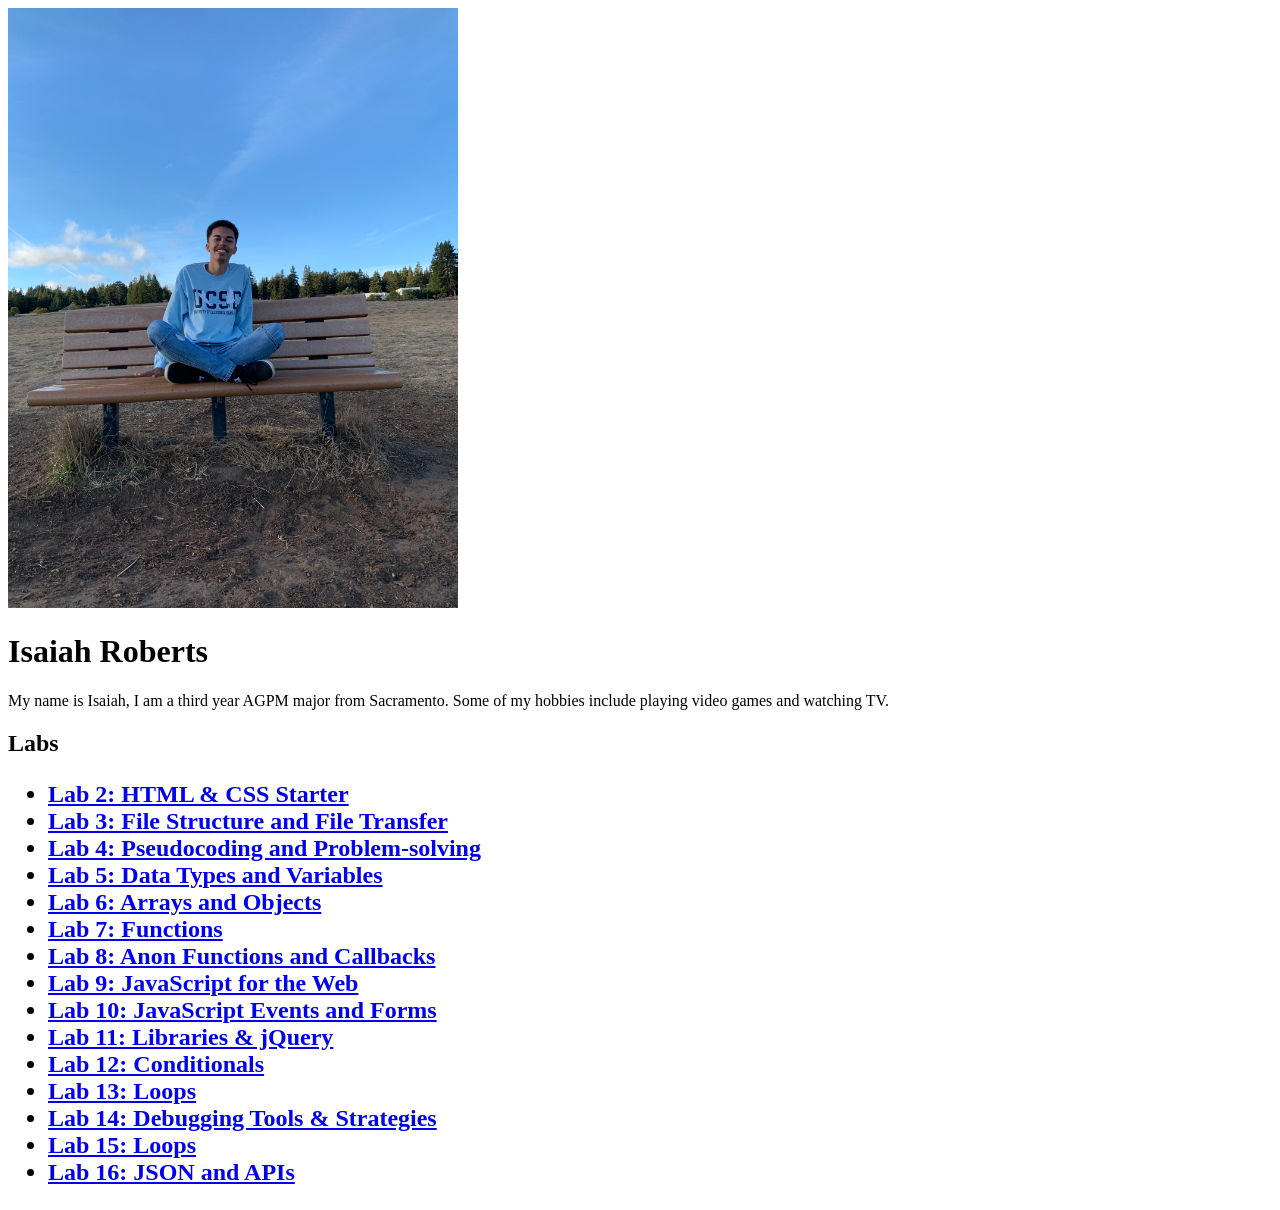
<file: index.html>
<!DOCTYPE html>
<html>
<head>
	<title>Isaiah Roberts Homepage</title>
	<link rel="stylesheet" type="text/css" href="css/site.css">
</head>
	<img id="my-portrait" src="img/selfie.jpg" />

<body>
	<div>
		<h1>Isaiah Roberts</h1>
		<p>My name is Isaiah, I am a third year AGPM major from Sacramento. Some of my hobbies include playing video games and watching TV.</p>
	</div>

	<div class="assignments-major-section">
		<h2>Labs<h2>
		<ul>
			<li><a href="lab2/index.html">Lab 2: HTML & CSS Starter</a>
			<li><a href="lab3/index.html">Lab 3: File Structure and File Transfer</a>
			<li><a href="lab4/index.html">Lab 4: Pseudocoding and Problem-solving</a>
			<li><a href="lab5/index.html">Lab 5: Data Types and Variables</a>
			<li><a href="lab6/index.html">Lab 6: Arrays and Objects</a>
			<li><a href="lab7/index.html">Lab 7: Functions</a>
			<li><a href="lab8/index.html">Lab 8: Anon Functions and Callbacks</a>
			<li><a href="lab9/index.html">Lab 9: JavaScript for the Web</a>
			<li><a href="lab10/index.html">Lab 10: JavaScript Events and Forms</a>
			<li><a href="lab11/index.html">Lab 11: Libraries & jQuery</a>
			<li><a href="lab12/index.html">Lab 12: Conditionals</a>
			<li><a href="lab13/index.html">Lab 13: Loops</a>
			<li><a href="lab14/index.html">Lab 14: Debugging Tools & Strategies</a>
			<li><a href="lab15/index.html">Lab 15: Loops</a>
			<li><a href="lab16/index.html">Lab 16: JSON and APIs</a>
		</ul>
	</div>
</body>
</html>
</file>
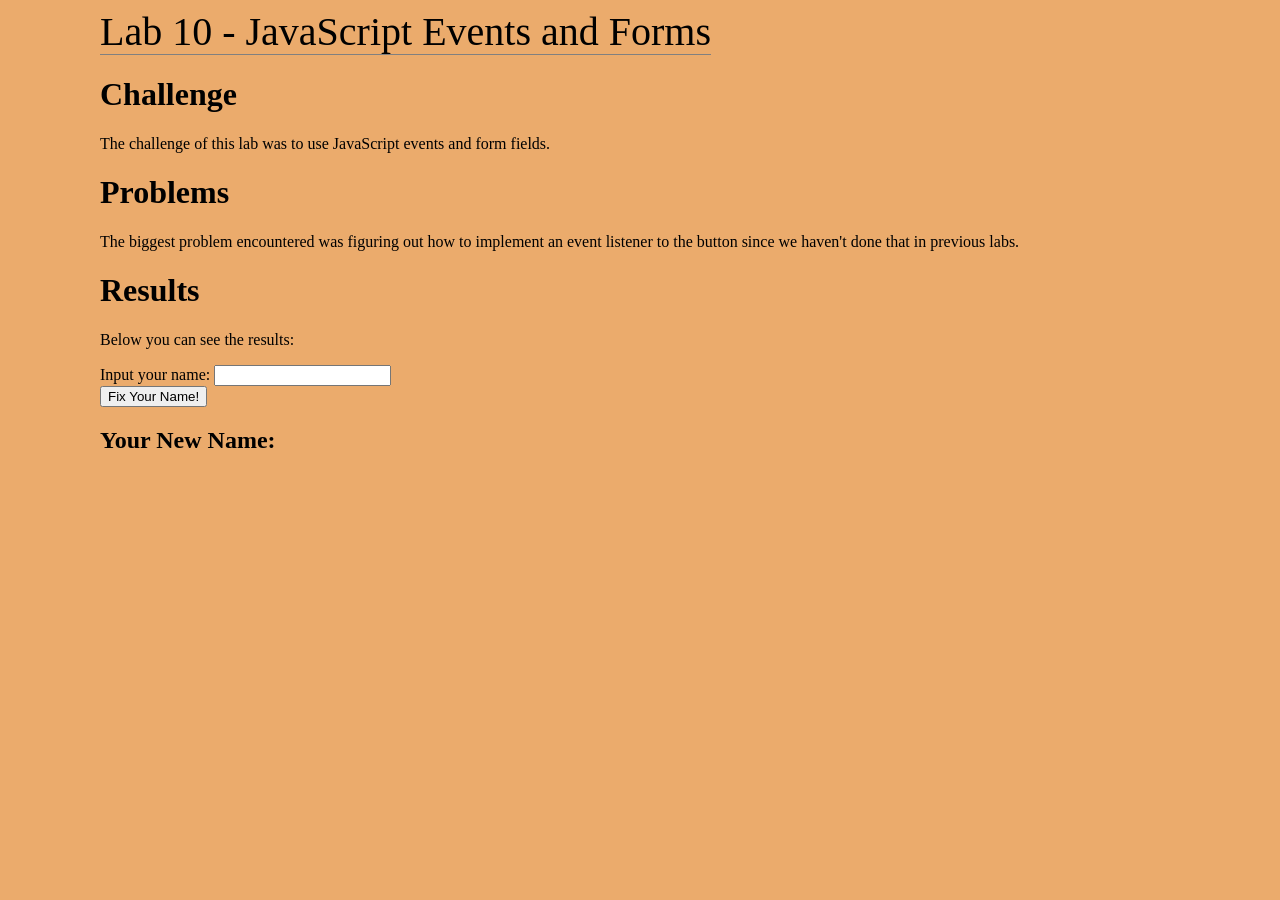
<file: lab10/index.html>
<!DOCTYPE html>
<html lang="en" dir="ltr">
  <head>
    <meta charset="utf-8">
    <title>Lab 10 - JavaScript Events and Forms</title>
    <link rel="stylesheet" type="text/css" href="css/lab.css">
    <script src="js/lab.js" defer></script>
  </head>
  <body>
    <h>Lab 10 - JavaScript Events and Forms</h>
      <h1>Challenge</h1>
        <p>The challenge of this lab was to use JavaScript events and form fields.</p>
      <h1>Problems</h1>
        <p>The biggest problem encountered was figuring out how to implement an event listener to the button since we haven't done that in previous labs.</p>
      <h1>Results</h1>
        <p>Below you can see the results:</p>
      <form id="user-name">
        <label for="label">Input your name: </label>
        <input type="text" id="my-input">
      </form>
      <button type="button" id="my-button">Fix Your Name!</button>

      <h2>Your New Name:</h2>
        <div id="output">
        <div>


  </body>
</html>
</file>
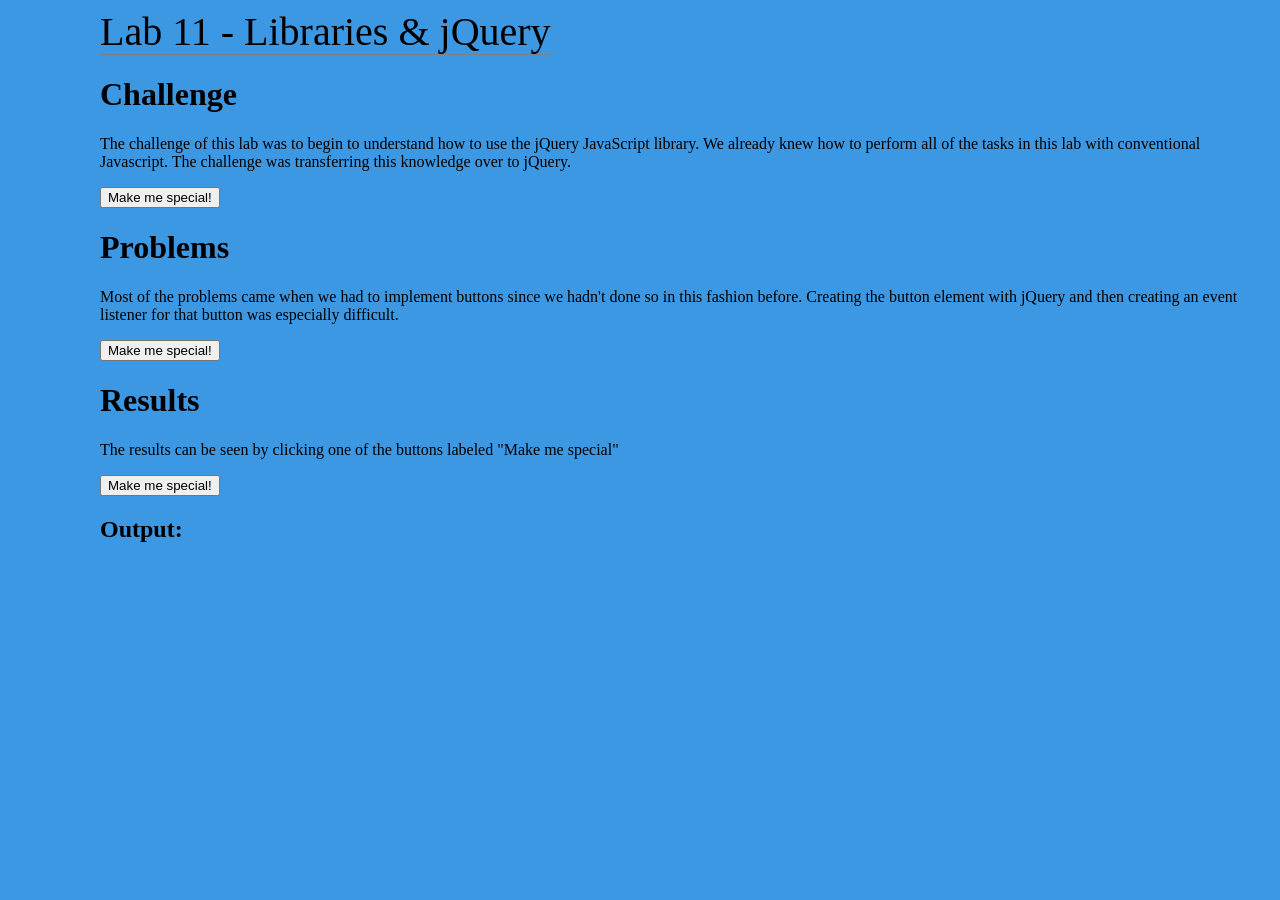
<file: lab11/index.html>
<!DOCTYPE html>
<html lang="en" dir="ltr">
  <head>
    <meta charset="utf-8">
    <title>Lab 11 - Libraries & jQuery</title>
    <link rel="stylesheet" type="text/css" href="css/lab.css">
    <script src="js/lab.js" defer></script>
    <script src="https://code.jquery.com/jquery-3.4.1.min.js"></script>
  </head>
  <body>
    <h>Lab 11 - Libraries & jQuery</h>
      <div id="challenge">
        <h1>Challenge</h1>
          <p>The challenge of this lab was to begin to understand how to use the jQuery JavaScript library. We already knew how to perform all of the tasks in this lab with conventional Javascript. The challenge was transferring this knowledge over to jQuery.</p>
      </div>
      <div id="problems">
        <h1>Problems</h1>
          <p>Most of the problems came when we had to implement buttons since we hadn't done so in this fashion before. Creating the button element with jQuery and then creating an event listener for that button was especially difficult.</p>
      </div>
      <div id="results">
        <h1>Results</h1>
          <p>The results can be seen by clicking one of the buttons labeled "Make me special"</p>
      </div>
      <h2>Output:</h2>
        <div id="output">
        <div>
  </body>
</html>
</file>
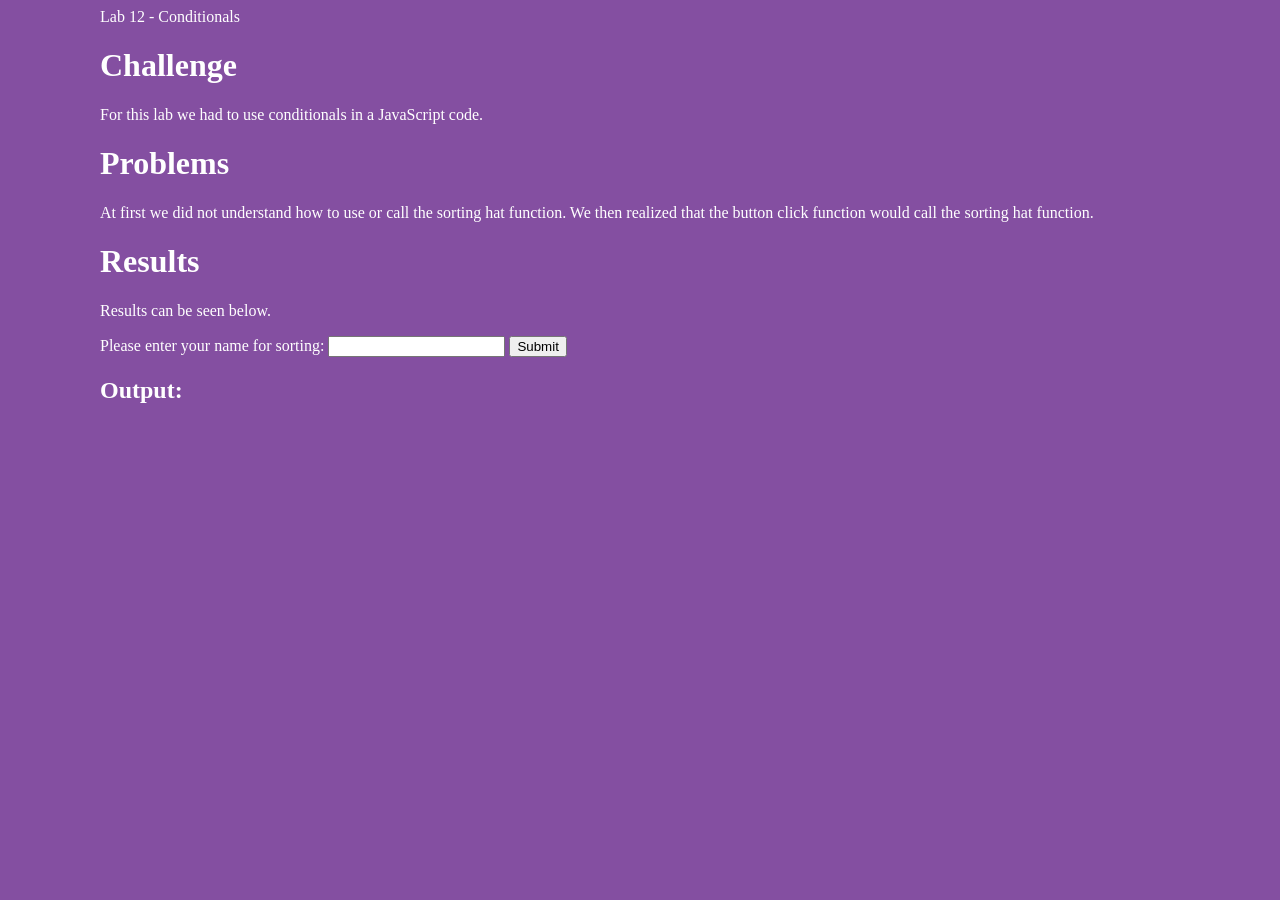
<file: lab12/index.html>
<!DOCTYPE html>
<html lang="en" dir="ltr">
  <head>
    <meta charset="utf-8">
    <title>Lab 12 - Conditionals</title>
    <link rel="stylesheet" type="text/css" href="css/lab.css">
    <script src="js/lab.js" defer></script>
  </head>
  <body>
    <h>Lab 12 - Conditionals</h>
      <div id="challenge">
        <h1>Challenge</h1>
          <p>For this lab we had to use conditionals in a JavaScript code.</p>
      </div>

      <div id="problems">
        <h1>Problems</h1>
          <p>At first we did not understand how to use or call the sorting hat function. We then realized that the button click function would call the sorting hat function. </p>
      </div>

      <div id="results">
        <h1>Results</h1>
          <p>Results can be seen below.</p>
      </div>

      <div>
        <label id="label" for="input">Please enter your name for sorting: </label>
        <input type="text"  id="input">
        <button type="button" id="my-button">Submit</button>
      </div>

      <h2>Output:</h2>
        <div id="output">
        <div>
  </body>
</html>
</file>
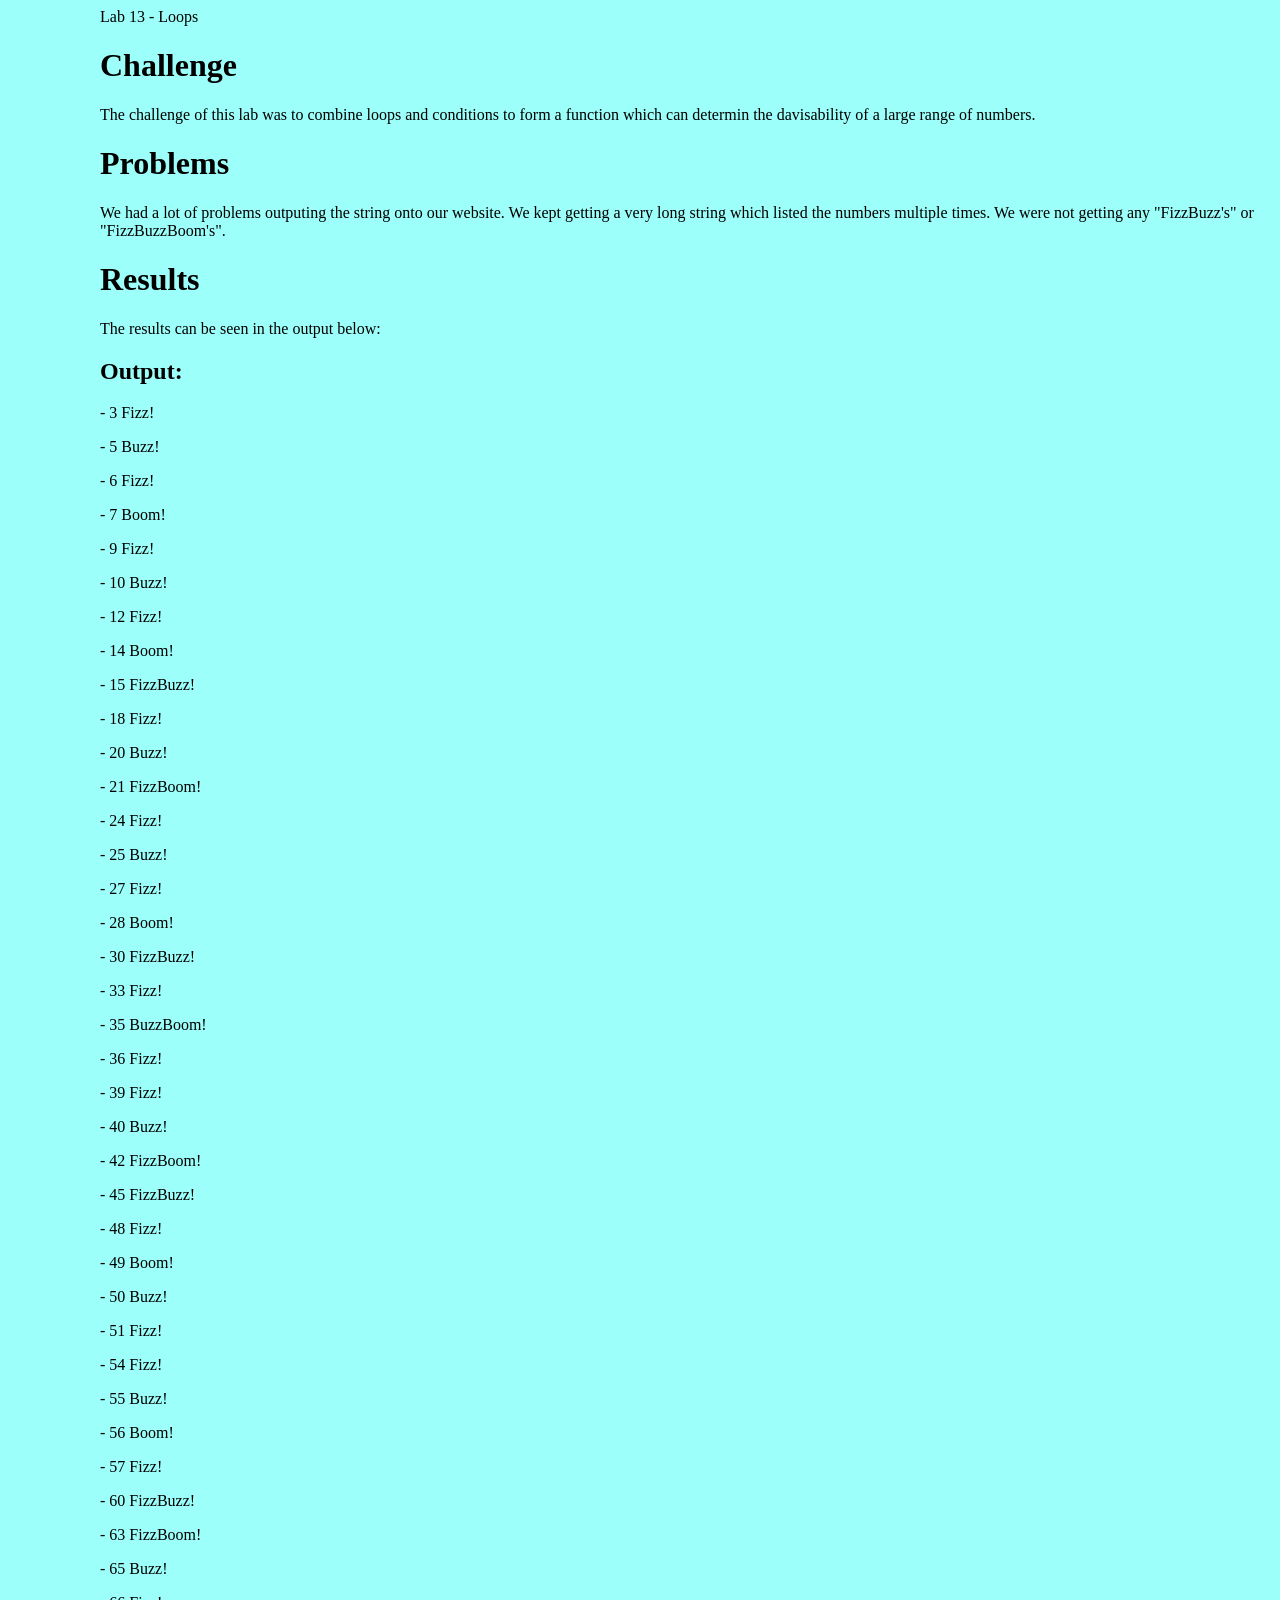
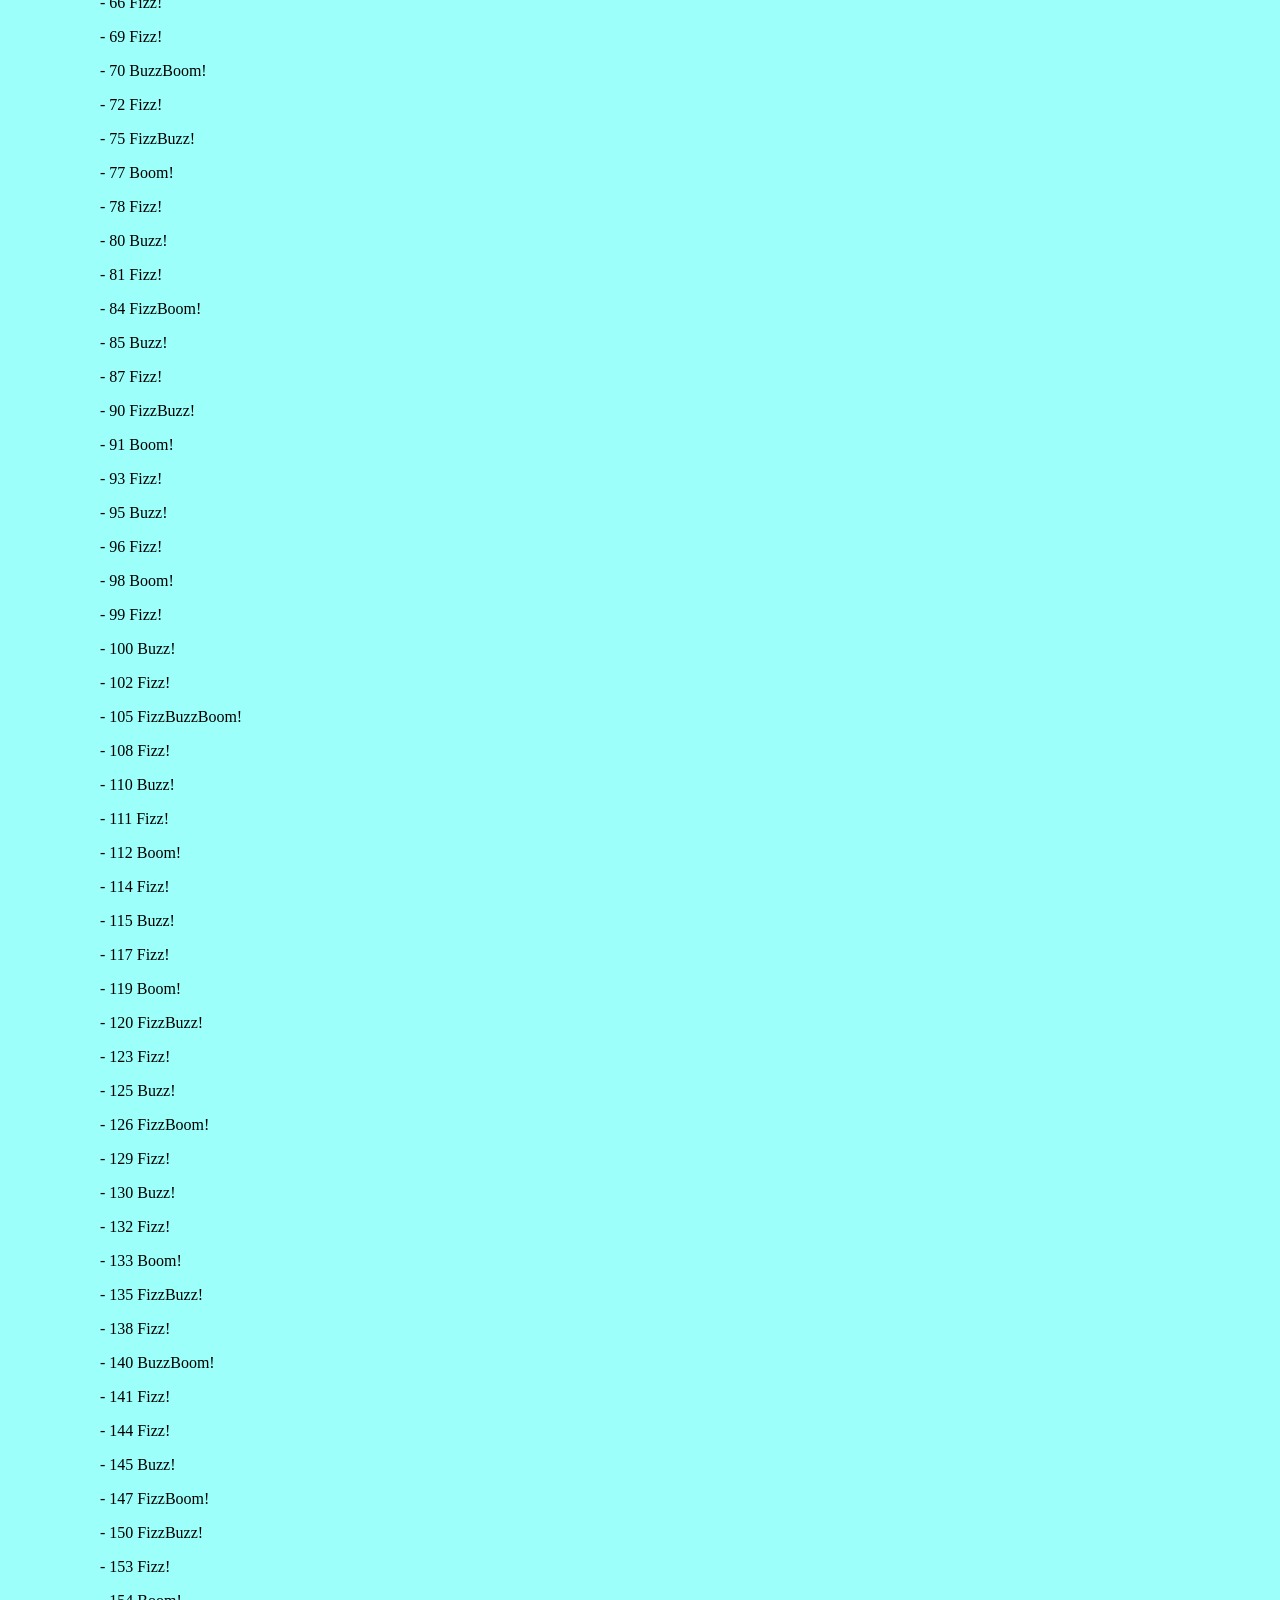
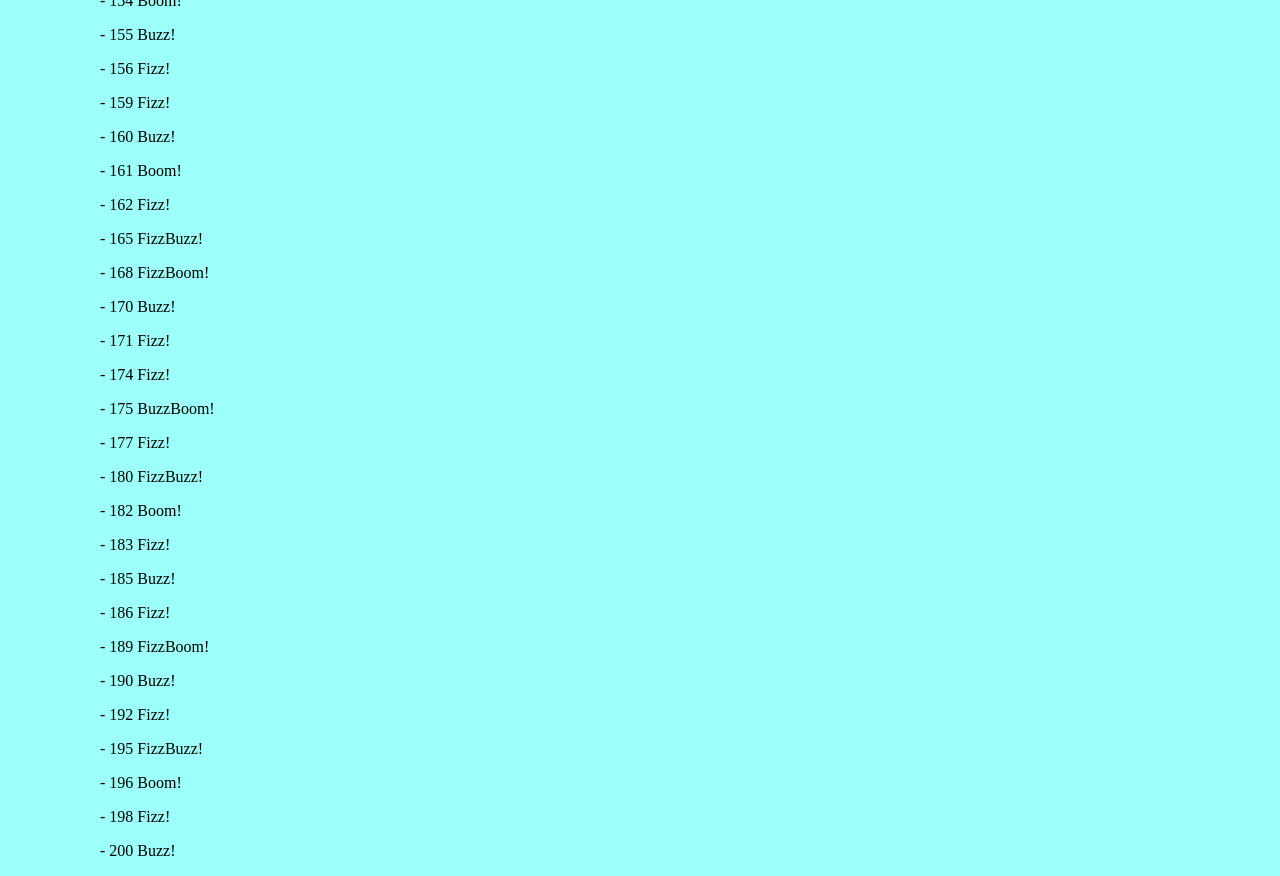
<file: lab13/index.html>
<!DOCTYPE html>
<html lang="en" dir="ltr">
  <head>
    <meta charset="utf-8">
    <title>Lab 13 - Loops</title>
    <link rel="stylesheet" type="text/css" href="css/lab.css">
    <script src="https://code.jquery.com/jquery-3.5.1.min.js"></script>
    <script src="js/lab.js" defer></script>
  </head>
  <body>
    <h>Lab 13 - Loops</h>
      <div id="challenge">
        <h1>Challenge</h1>
          <p>The challenge of this lab was to combine loops and conditions to form a function which can determin the davisability of a large range of numbers.</p>
      </div>

      <div id="problems">
        <h1>Problems</h1>
          <p>We had a lot of problems outputing the string onto our website. We kept getting a very long string which listed the numbers multiple times. We were not getting any "FizzBuzz's" or "FizzBuzzBoom's".</p>
      </div>

      <div id="results">
        <h1>Results</h1>
          <p>The results can be seen in the output below:</p>
      </div>

      <h2>Output:</h2>
        <div id="output">
        <div>
  </body>
</html>
</file>
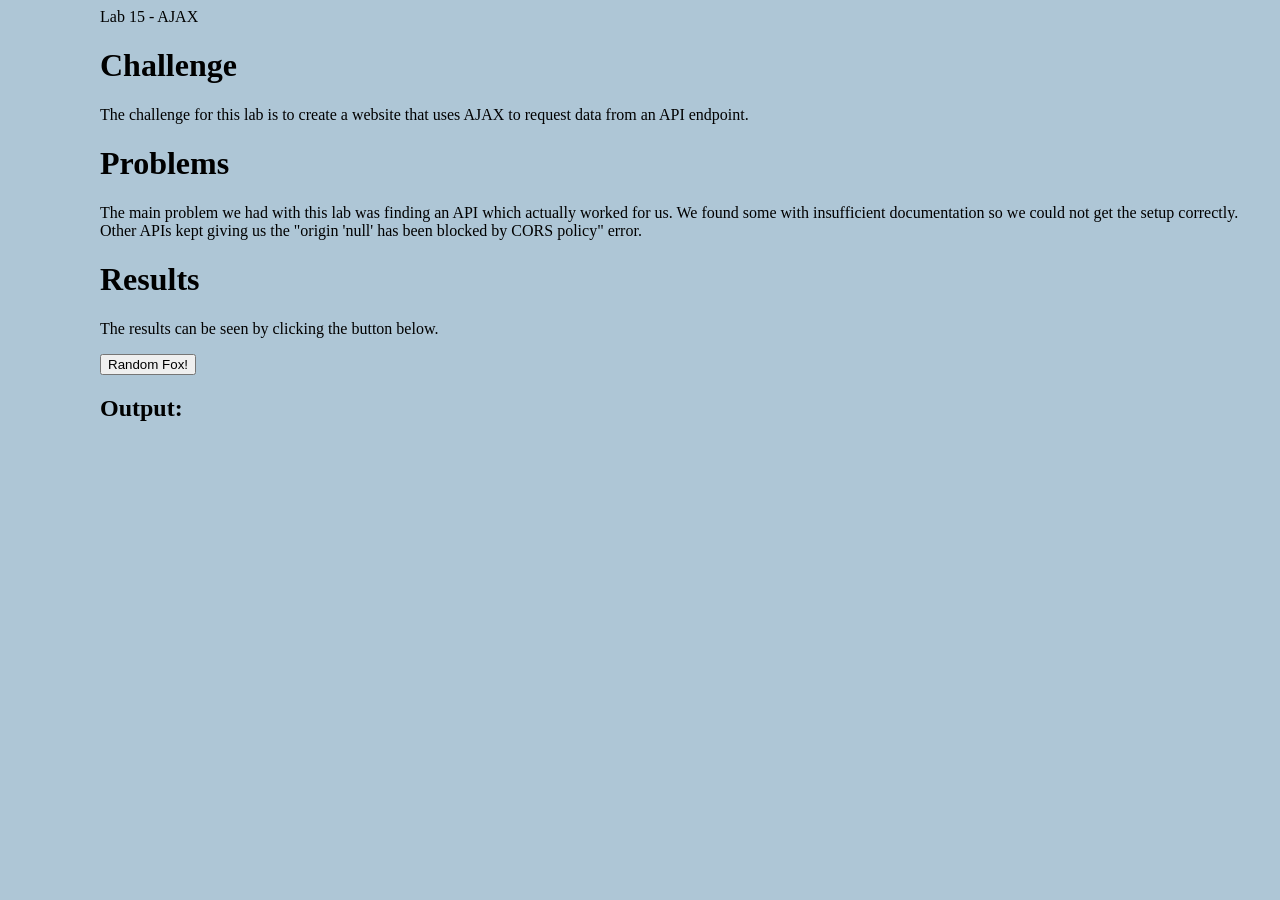
<file: lab15/index.html>
<!DOCTYPE html>
<html lang="en" dir="ltr">
  <head>
    <meta charset="utf-8">
    <title>Lab 15 - AJAX</title>
    <link rel="stylesheet" type="text/css" href="css/lab.css">
    <script src="https://code.jquery.com/jquery-3.5.1.min.js"></script>
    <script src="js/lab.js" defer></script>

  </head>
  <body>
    <h>Lab 15 - AJAX</h>
      <div id="challenge">
        <h1>Challenge</h1>
          <p>The challenge for this lab is to create a website that uses AJAX to request data from an API endpoint.</p>
      </div>

      <div id="problems">
        <h1>Problems</h1>
          <p>The main problem we had with this lab was finding an API which actually worked for us. We found some with insufficient documentation so we could not get the setup correctly. Other APIs kept giving us the "origin 'null' has been blocked by CORS policy" error.</p>
      </div>

      <div id="results">
        <h1>Results</h1>
          <p>The results can be seen by clicking the button below.</p>
      </div>
      <button id="activate">
        Random Fox!
      </button>
      <h2>Output:</h2>
        <div id="output">
          <p></p>
        <div>
  </body>
</html>
</file>
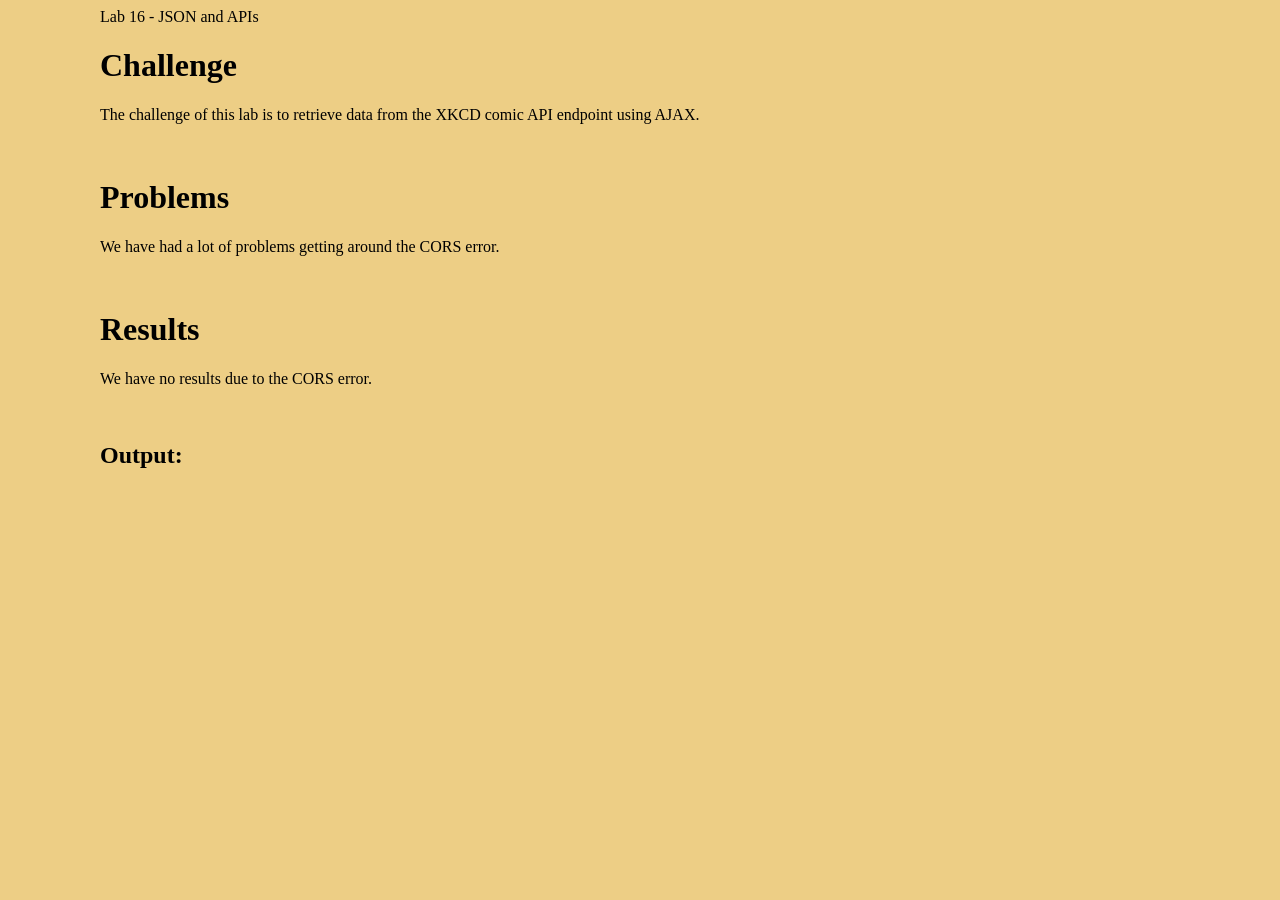
<file: lab16/index.html>
<!DOCTYPE html>
<html lang="en" dir="ltr">
  <head>
    <meta charset="utf-8">
    <title>Lab 16 - JSON and APIs</title>
    <link rel="stylesheet" type="text/css" href="css/lab.css">
    <script src="https://code.jquery.com/jquery-3.5.1.min.js"></script>
    <script src="js/lab.js" defer></script>
​
  </head>
  <body>
    <h>Lab 16 - JSON and APIs</h>
​
      <div id="challenge">
        <h1>Challenge</h1>
          <p>The challenge of this lab is to retrieve data from the XKCD comic API endpoint using AJAX.</p>
      </div>
​
      <div id="problems">
        <h1>Problems</h1>
          <p>We have had a lot of problems getting around the CORS error.</p>
      </div>
​
      <div id="results">
        <h1>Results</h1>
          <p>We have no results due to the CORS error.</p>
      </div>
​
      <h2>Output:</h2>
        <div id="output">
          <p></p>
​
        <div>
  </body>
</html>
</file>
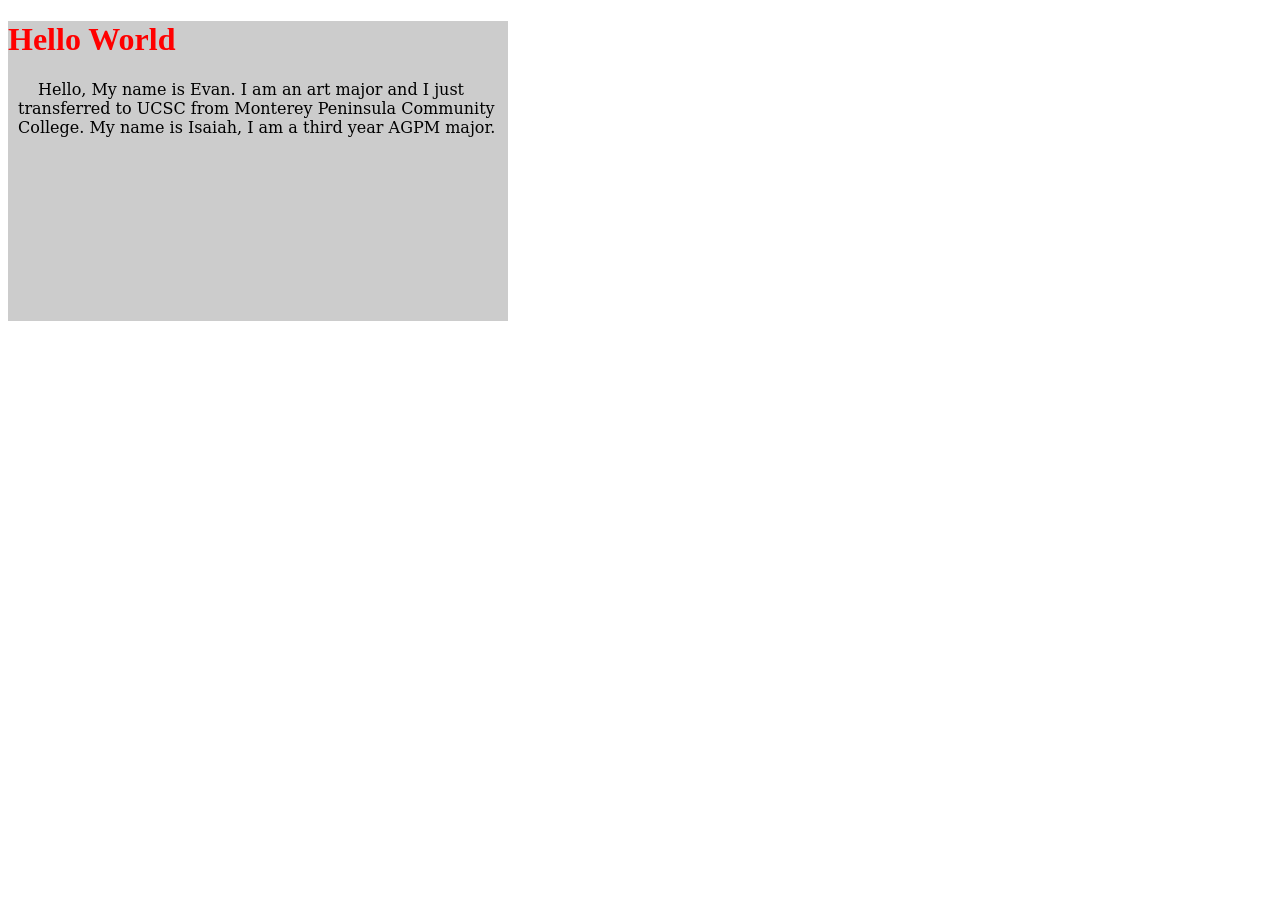
<file: lab2/index.html>
<!DOCTYPE html>
<html lang="en" dir="ltr">
	<head>
		<meta charset="utf-8">
		<title></title>
		<link rel="stylesheet" type="text/css" href="css/lab.css">
	</head>
	<body>
	  <div id="content">
			<h1> Hello World </h1>
			<p> Hello, My name is Evan. I am an art major and I just transferred to UCSC from Monterey Peninsula Community College. My name is Isaiah, I am a third year AGPM major. </p>
	</div>
	</body>
</html>
</file>
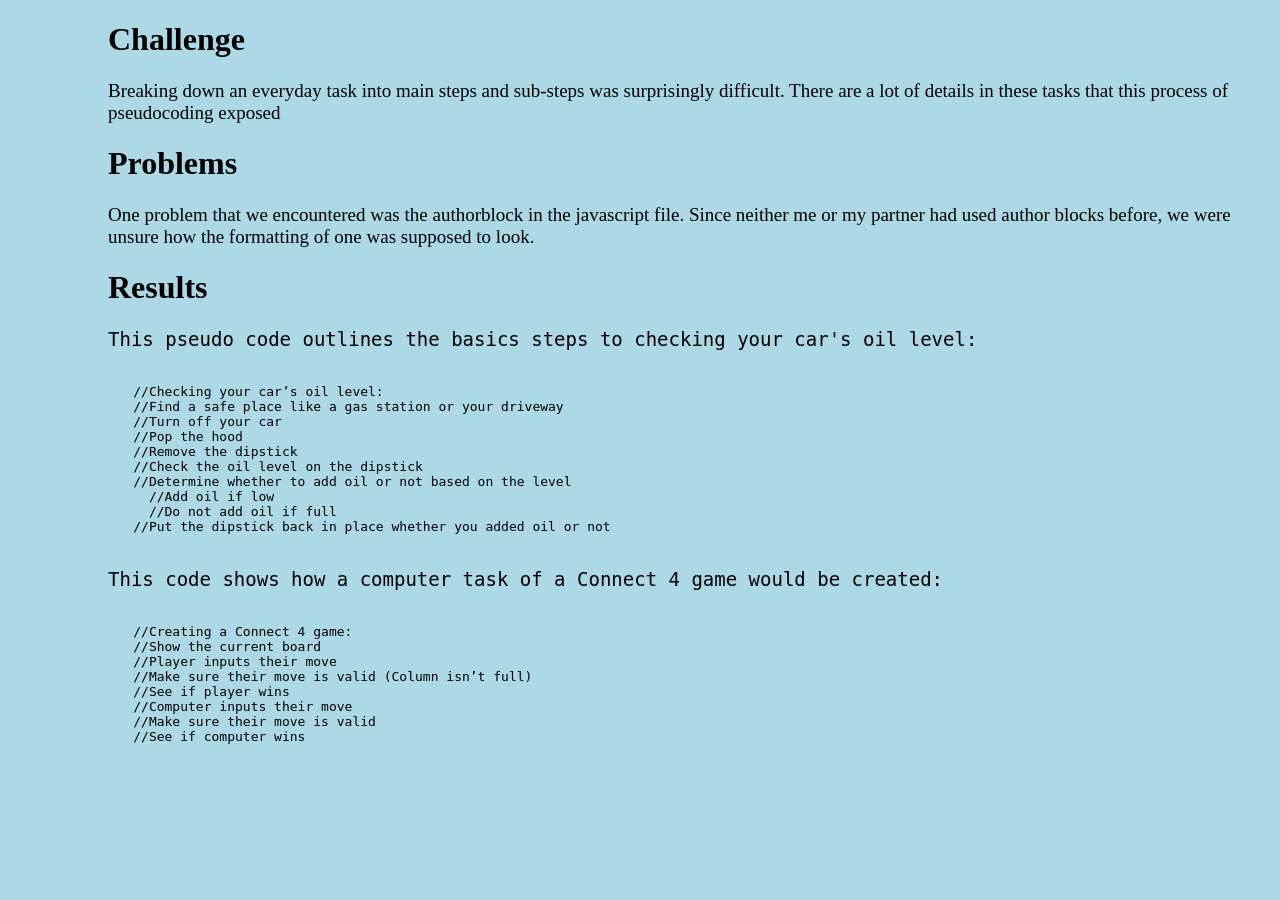
<file: lab4/index.html>
<!DOCTYPE html>
<html>
<head>
	<title>Lab 4 - Pseudocoding and Problem-solving</title>
	<link rel="stylesheet" type="text/css" href="css/lab.css">
</head>
<body>
	<h1>Challenge</h1>
		<p>Breaking down an everyday task into main steps and sub-steps was surprisingly difficult. There are a lot of details in these tasks that this process of pseudocoding exposed</p>
	<h1>Problems</h1>
		<p>One problem that we encountered was the authorblock in the javascript file. Since neither me or my partner had used author blocks before, we were unsure how the formatting of one was supposed to look.</p>
	<h1>Results</h1>
		<div id="code">
		<p>This pseudo code outlines the basics steps to checking your car's oil level:</p>
		<pre><code>
		//Checking your car’s oil level:
		//Find a safe place like a gas station or your driveway
		//Turn off your car
		//Pop the hood
		//Remove the dipstick
		//Check the oil level on the dipstick
		//Determine whether to add oil or not based on the level
		  //Add oil if low
		  //Do not add oil if full
		//Put the dipstick back in place whether you added oil or not
		</pre></code>

		<p>This code shows how a computer task of a Connect 4 game would be created:</p>
		<pre><code>
		//Creating a Connect 4 game:
		//Show the current board
		//Player inputs their move
		//Make sure their move is valid (Column isn’t full)
		//See if player wins
		//Computer inputs their move
		//Make sure their move is valid
		//See if computer wins
		</pre></code>
		</div>
</body>
</html>
</file>
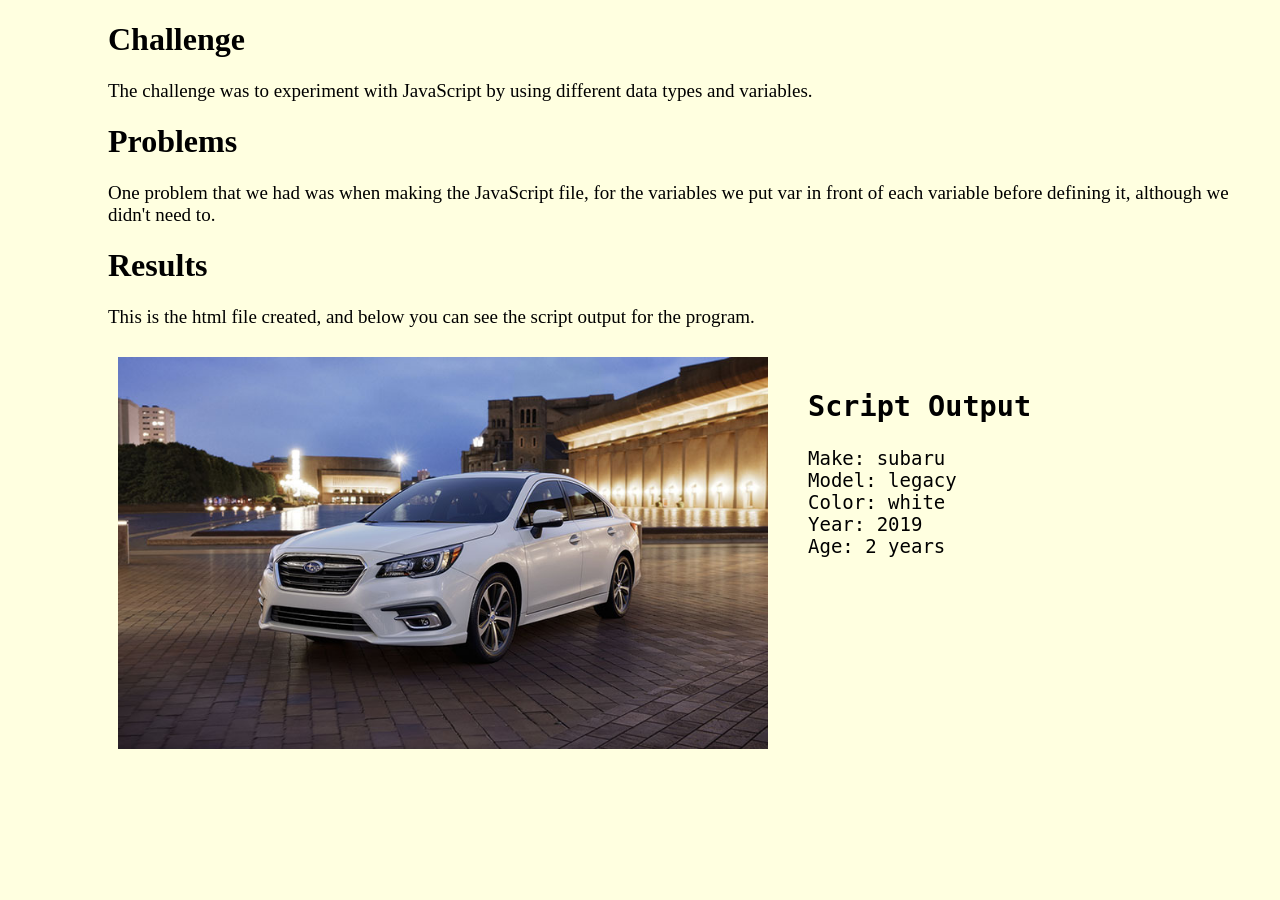
<file: lab5/index.html>
<!DOCTYPE html>
<html>
<head>
    <title>Lab 5 - Data Types and Variables</title>
    <link rel="stylesheet" type="text/css" href="css/lab.css">
</head>
<body>
    <h1>Challenge</h1>
        <p>The challenge was to experiment with JavaScript by using different data types and variables.</p>
    <h1>Problems</h1>
        <p>One problem that we had was when making the JavaScript file, for the variables we put var in front of each variable before defining it, although we didn't need to.</p>
    <h1>Results</h1>
        <p>This is the html file created, and below you can see the script output for the program.</p>
        <div id= "image">
            <img src="img/image.png"width=650 align="left">
        </div>
        <div id="output">
                    <h2>Script Output</h2>
                <div class=output>
             <script type="text/javascript" src="js/lab.js"></script>
                </div>
        </div>
</body>
</html>
</file>
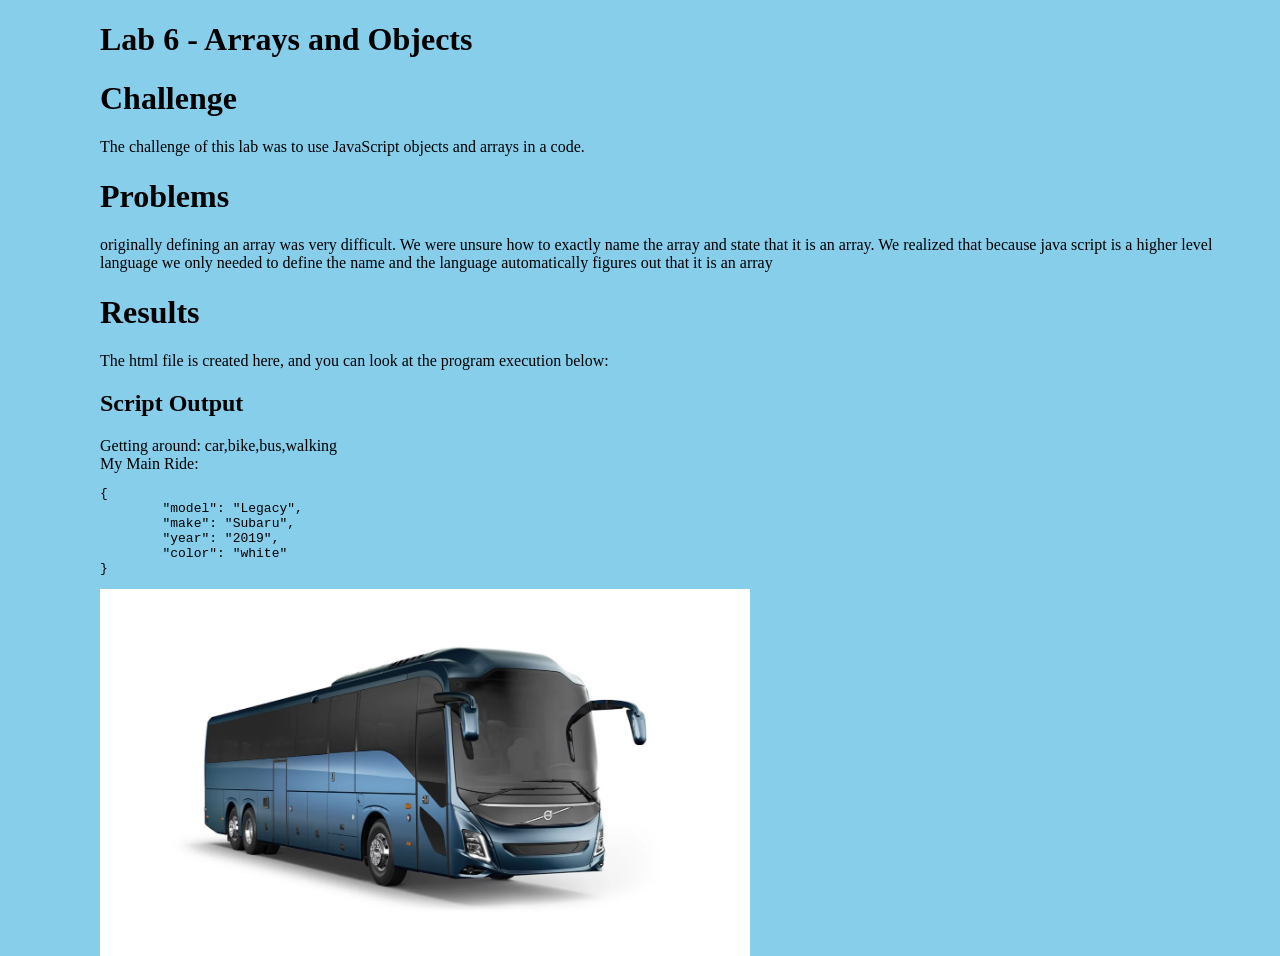
<file: lab6/index.html>
<!DOCTYPE html>
<html>
<head>
	<title>Lab 6 - Arrays and Objects</title>
	<link rel="stylesheet" type="text/css" href="../css/site.css">
	<link rel="stylesheet" type="text/css" href="css/lab.css">
</head>
<body>
	<div>
		<h1>Lab 6 - Arrays and Objects</h1>
		<h1>Challenge</h1>
			<p>The challenge of this lab was to use JavaScript objects and arrays in a code.</p>
		<h1>Problems</h1>
			<p>originally defining an array was very difficult. We were unsure how to exactly name the array and state that it is an array. We realized that because java script is a higher level language we only needed to define the name and the language automatically figures out that it is an array </p>
		<h1>Results</h1>
			<p>The html file is created here, and you can look at the program execution below:</p>
	</div>
	<div id = "script">
		<h2>Script Output</h2>
		<script src="js/lab.js"></script>
	</div>
		<div id= "image">
			<img src="img/image.png"width=650 align="left">
	</div>
</body>
</html>
</file>
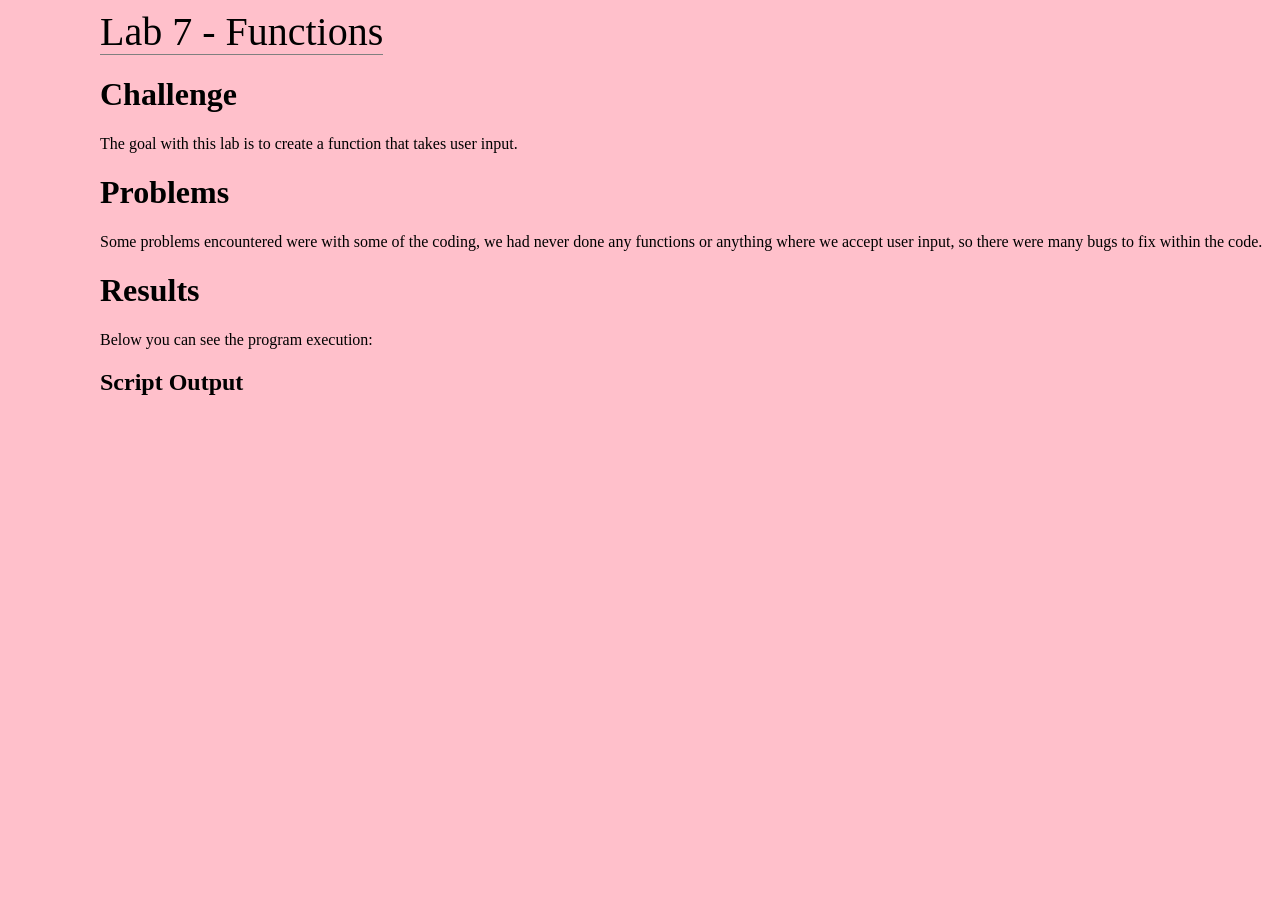
<file: lab7/index.html>
<!DOCTYPE html>
<html lang="en" dir="ltr">
  <head>
    <meta charset="utf-8">
    <title>Lab 7 - Functions</title>
    <link rel="stylesheet" type="text/css" href="css/lab.css">
  </head>
  <body>
    <div id="content">
  		<h>Lab 7 - Functions</h>
  		<h1>Challenge</h1>
  			<p>The goal with this lab is to create a function that takes user input.</p>
  		<h1>Problems</h1>
  			<p>Some problems encountered were with some of the coding, we had never done any functions or anything where we accept user input, so there were many bugs to fix within the code.</p>
  		<h1>Results</h1>
  			<p>Below you can see the program execution:</p>
  	</div>
    <div>
      <h2>Script Output</h2>
      <script src="js/lab.js"></script>
  </div>
  </body>
</html>
</file>
<file: css/site.css>
#my-portrait {
    width: 450px;
}
</file>
<file: lab10/css/lab.css>
body{
  margin-left: 100px;
  background-color: #ebab6c;
}
p{
    text-align: left;
    margin-left: 0px;
}
h{
    font-size: 40px;
    border-bottom: 1px solid gray;
}
#script{
  font-size: 20px;
}
#output{
  font-family: monospace;
  font-size: 40px;
  color: green;
}
</file>
<file: lab11/css/lab.css>
.special{
  color: #f06eb5;
  text-shadow: 1px 1px #ff0000;
  text-decoration: underline;
  font-family: monospace;
  font-size: 20px;
}
body{
  margin-left: 100px;
  background-color: #3d98e3;
}

p{
    text-align: left;
    margin-left: 0px;
}

h{
    font-size: 40px;
    border-bottom: 1px solid gray;
}

#script{
  font-size: 20px;
}

#output{
  font-family: monospace;
  font-size: 40px;
  color: green;
}
</file>
<file: lab12/css/lab.css>
body{
  margin-left: 100px;
  background-color: #844fa1;
  color: white;
}
​
p{
    text-align: left;
    margin-left: 20px;
    margin-right: 500px;
    font-size: 19px;
}
​
h{
    font-size: 40px;
    border-bottom: 1px solid white;
}
​
#script{
  font-size: 20px;
}
​
#output{
  font-family: monospace;
  font-size: 50px;
  color: orange;
  font-weight: bold;
}
​
#label{
  font-size: 19px;
  margin-left: 20px;
}
</file>
<file: lab13/css/lab.css>
body{
  margin-left: 100px;
  background-color: #9cfffa;
}
​
p{
    text-align: left;
    margin-left: 0px;
    margin-right: 500px;
    font-size: 19px;
}
​
h{
    font-size: 40px;
    border-bottom: 1px solid gray;
}
​
#script{
  font-size: 20px;
}
​
#output{
  font-family: monospace;
  font-size: 40px;
  color: green;
  margin-left: 10px;
}
</file>
<file: lab15/css/lab.css>
body{
  margin-left: 100px;
  background-color: #aec6d6;
}
​
p{
    text-align: left;
    margin-left: 0px;
    margin-right: 500px;
    font-size: 19px;
}
​
h{
    font-size: 40px;
    border-bottom: 1px solid gray;
}
​
#script{
  font-size: 20px;
}
​
#output{
  font-family: monospace;
  font-size: 40px;
  color: green;
  margin-left: 10px;
}
​
img {
  max-width: 600px;
}
</file>
<file: lab16/css/lab.css>
body{
  margin-left: 100px;
  background-color: #edce85;
}
​
p{
    text-align: left;
    margin-left: 0px;
    margin-right: 500px;
    font-size: 19px;
}
​
h{
    font-size: 40px;
    border-bottom: 1px solid gray;
}
​
#script{
  font-size: 20px;
}
​
#output{
  font-family: monospace;
  font-size: 40px;
  color: green;
  margin-left: 10px;
}
​
img {
  max-width: 600px;
}
</file>
<file: lab2/css/lab.css>
h1{
  color:red;
  font-size: 200%;
}

p{
  font-family: "serif";
  text-indent: 20px;
  margin-left: 10px;
}

#content{
  background-color: #cccccc;
  width: 500px;
  min-height: 300px;
}
</file>
<file: lab4/css/lab.css>
body{
  background-color: lightblue;
}
p{
  margin-left: 100px;
  font-size: 19px;
}
h1{
  margin-left: 100px;
}
#code{
  font-family: monospace;
}
</file>
<file: lab5/css/lab.css>
body{
  background-color: lightyellow;
}
p{
  margin-left: 100px;
  font-size: 19px;
}
h1{
  margin-left: 100px;
}
#output{
  font-family: monospace;
  font-size: 19px;
  margin-left: 800px;
}
#image{
  padding: 10px;
  margin-left: 100px;
}
</file>
<file: lab6/css/lab.css>
body{
  margin-left: 100px;
  background-color: skyblue;
}

p{
    text-align: left;
    margin-left: 0px;
}
</file>
<file: lab7/css/lab.css>
body{
  margin-left: 100px;
  background-color: pink;
}
p{
    text-align: left;
    margin-left: 0px;
}
h{
    font-size: 40px;
    border-bottom: 1px solid gray;
}
#script{
  font-size: 20px;
}
</file>
